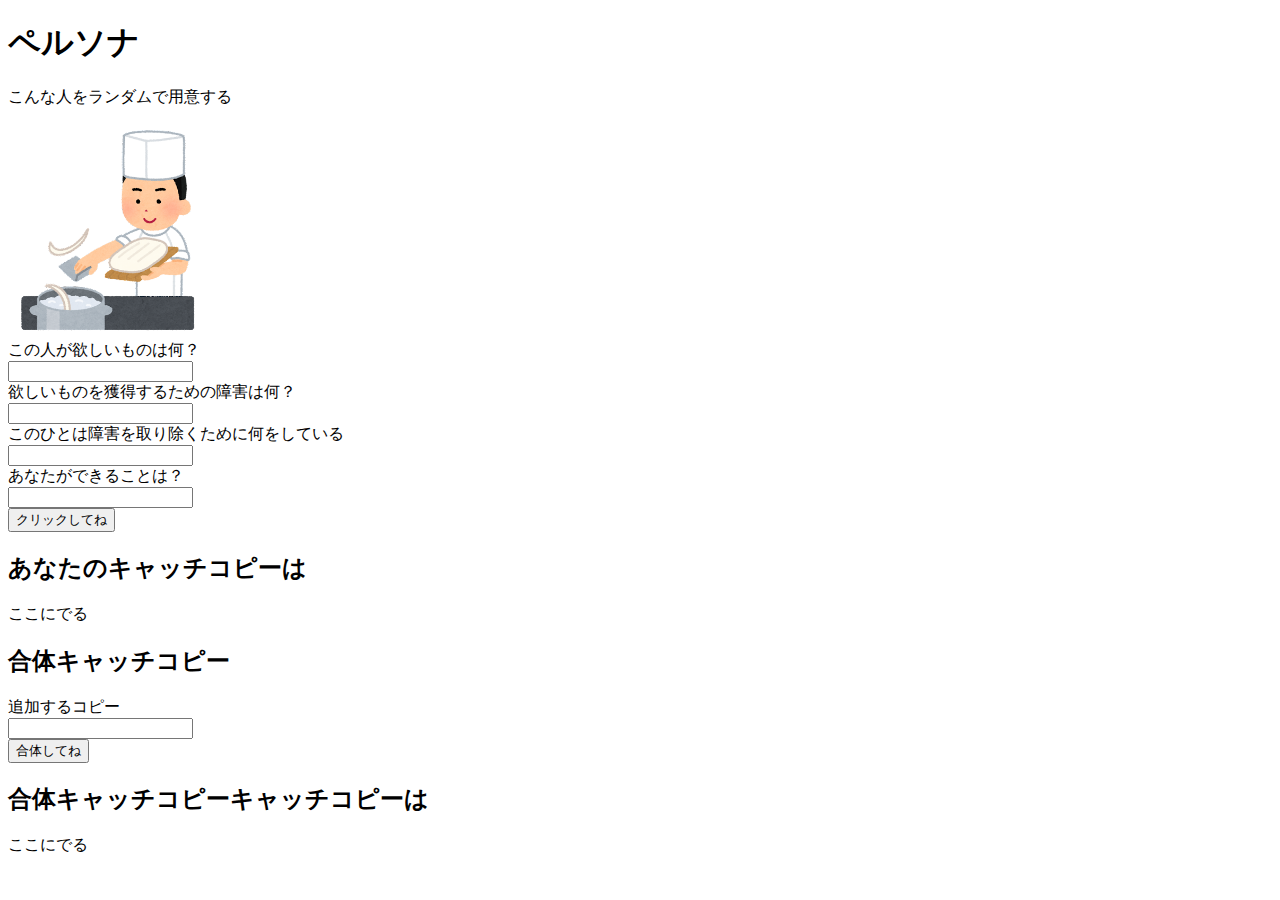
<file: index-parts.html>
<!DOCTYPE html>
<html lang="ja">

<head>
    <meta charset="UTF-8">
    <meta http-equiv="X-UA-Compatible" content="IE=edge">
    <meta name="viewport" content="width=device-width, initial-scale=1.0">
    <script src="https://code.jquery.com/jquery-3.6.4.js"
        integrity="sha256-a9jBBRygX1Bh5lt8GZjXDzyOB+bWve9EiO7tROUtj/E=" crossorigin="anonymous"></script>
    <title>Document</title>
</head>

<body>
    <h1>ペルソナ</h1>
    <p>こんな人をランダムで用意する</p>
    <img src="./asset/img/cooking_tousyoumen.png" alt="" width="200px" id="cookingTousyoumen">

    <form action="">
        <label for="">この人が欲しいものは何？</label><br>
        <input type="text" id="customerGain" value=""><br>
        <label for="">欲しいものを獲得するための障害は何？</label><br>
        <input type="text" id="customerPain" value=""><br>
        <label for="">このひとは障害を取り除くために何をしている</label><br>
        <input type="text" id="customerJob" value=""><br>
        <label for="">あなたができることは？</label><br>
        <input type="text" id="yourSolution" value=""><br>
        <button id="checkButton" value="">クリックしてね</button>
    </form>
    <h2>あなたのキャッチコピーは</h2>
    <p id="yourCatchCopy">ここにでる</p>

    <h2>合体キャッチコピー</h2>
    <form action="">
        <label for="">追加するコピー</label><br>
        <input type="text" id="addCatchCopy" value=""><br>
        <button id="conboButton" value="">合体してね</button>
    </form>
    <h2>合体キャッチコピーキャッチコピーは</h2>
    <p id="conboCatchCopy">ここにでる</p>



    <script>



        $(document).ready(function () {



            let customerGain01 = "ともと";

            // formのinputノ値を取得
            $('#customerGain').change(function () {
                let customerGain = $('#customerGain').val();
                customerGain02 = customerGain;
                customerGain01 = customerGain02 + customerGain01
            });

            // <button>をクリック
            $('#checkButton').click(function (e) {
                e.preventDefault(); // フォームのデフォルト動作を無効化
                $('#yourCatchCopy').html(customerGain01);
            });

            // formのinputノ値を取得
            $('#addCatchCopy').change(function () {
                let addCatchCopy = $('#addCatchCopy').val();
                addCatchCopy01 = addCatchCopy;
            });


            // <button>をクリック
            $('#conboButton').click(function (e) {
                e.preventDefault(); // フォームのデフォルト動作を無効化
                $('#conboCatchCopy').html(customerGain01 + addCatchCopy01);
            });




        });


    </script>





    <script>
// $(document).ready(function () {
    // $('#checkButton').click(function (e) {
    // e.preventDefault(); // フォームのデフォルト動作を無効化

    // // 入力値を取得して変数に格納
    // let name = $('#sukinakoto').val();
    // let email = $('#aaaaa').val();
    // let message = $('#bbbbb').val();

    // // 取得した値を出力する
    // $('#output').html('<li>名前: ' + name + '</li>
    // <li>Eメール: ' + email + '</li>
    // <li>メッセージ: ' + message + '</li>');
    // });
    // });



    // $('#dekirukoto').remove();

    // let sukinakotoDaze = "";
    // let aaaaaDaze = "";

    // $('#sukinakoto,#aaaa').on('change', function () {
    // let sukinakotoValu = $('#sukinakoto').val();
    // let aaaaaValu = $('#aaaaa').val();
    // sukinakotoDaze = sukinakotoValu;
    // aaaaaDaze = aaaaaValu;
    // });
    // console.log(sukinakotoDaze);
    // console.log(aaaaaDaze);

    // $('#checkButton').on('click', function () {

    // $('#catchCopy').append(sukinakotoDaze);
    // console.log(sukinakotoDaze);
    // console.log(aaaaaDaze);
    // });


    </script>


</body>

</html>
</file>
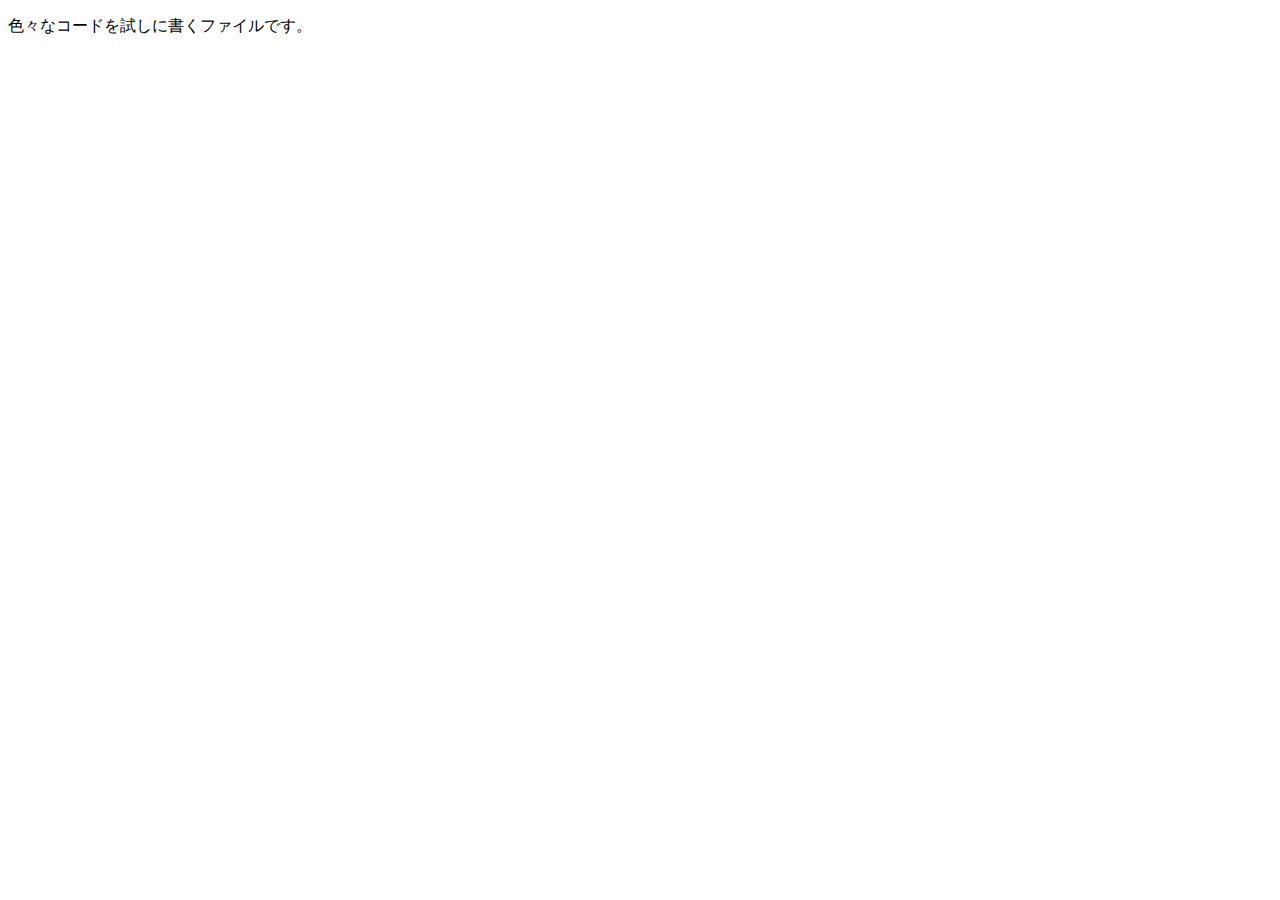
<file: test.html>
<!DOCTYPE html>
<html lang="ja">

<head>
    <meta charset="UTF-8">
    <meta http-equiv="X-UA-Compatible" content="IE=edge">
    <meta name="viewport" content="width=device-width, initial-scale=1.0">
    <script src="https://code.jquery.com/jquery-3.6.4.js"
        integrity="sha256-a9jBBRygX1Bh5lt8GZjXDzyOB+bWve9EiO7tROUtj/E=" crossorigin="anonymous"></script>
    <title>テスト用のhtml</title>
</head>

<body>
    <p>色々なコードを試しに書くファイルです。</p>



    <script>



        // 関数式 生成用の乱数生成
        let num01 = function () {
            // 生成したい乱数をminからmaxで指定
            const min = 0;
            const max = 6;
            // Math.randomで0以上1未満の乱数を生成し、Math.floorで小数点を切り落とす。切り落とすので+1を指定
            const numA = Math.floor(Math.random() * (max - min + 1)) + min;
            // 戻り値として乱数を返す
            return numA;
        };




        $(document).ready(function () {





            // forの練習
            let abcd = ['あ', 'い', 'う', 'え', 'お', 'か', 'き', 'く'];

            // 価値をランダムに組み合わせるための変数を宣言
            let valueRandomIndex1 = Math.floor(Math.random() * abcd.length);
            let valueRandomIndex2 = Math.floor(Math.random() * abcd.length);

            for (let i = 0; i <= 7; i++) {
                // abcdの組み合わせをランダムで出力
                console.log(abcd[valueRandomIndex1] + "と" + abcd[valueRandomIndex2]);

            }


        });


    </script>
</body>

</html>
</file>
